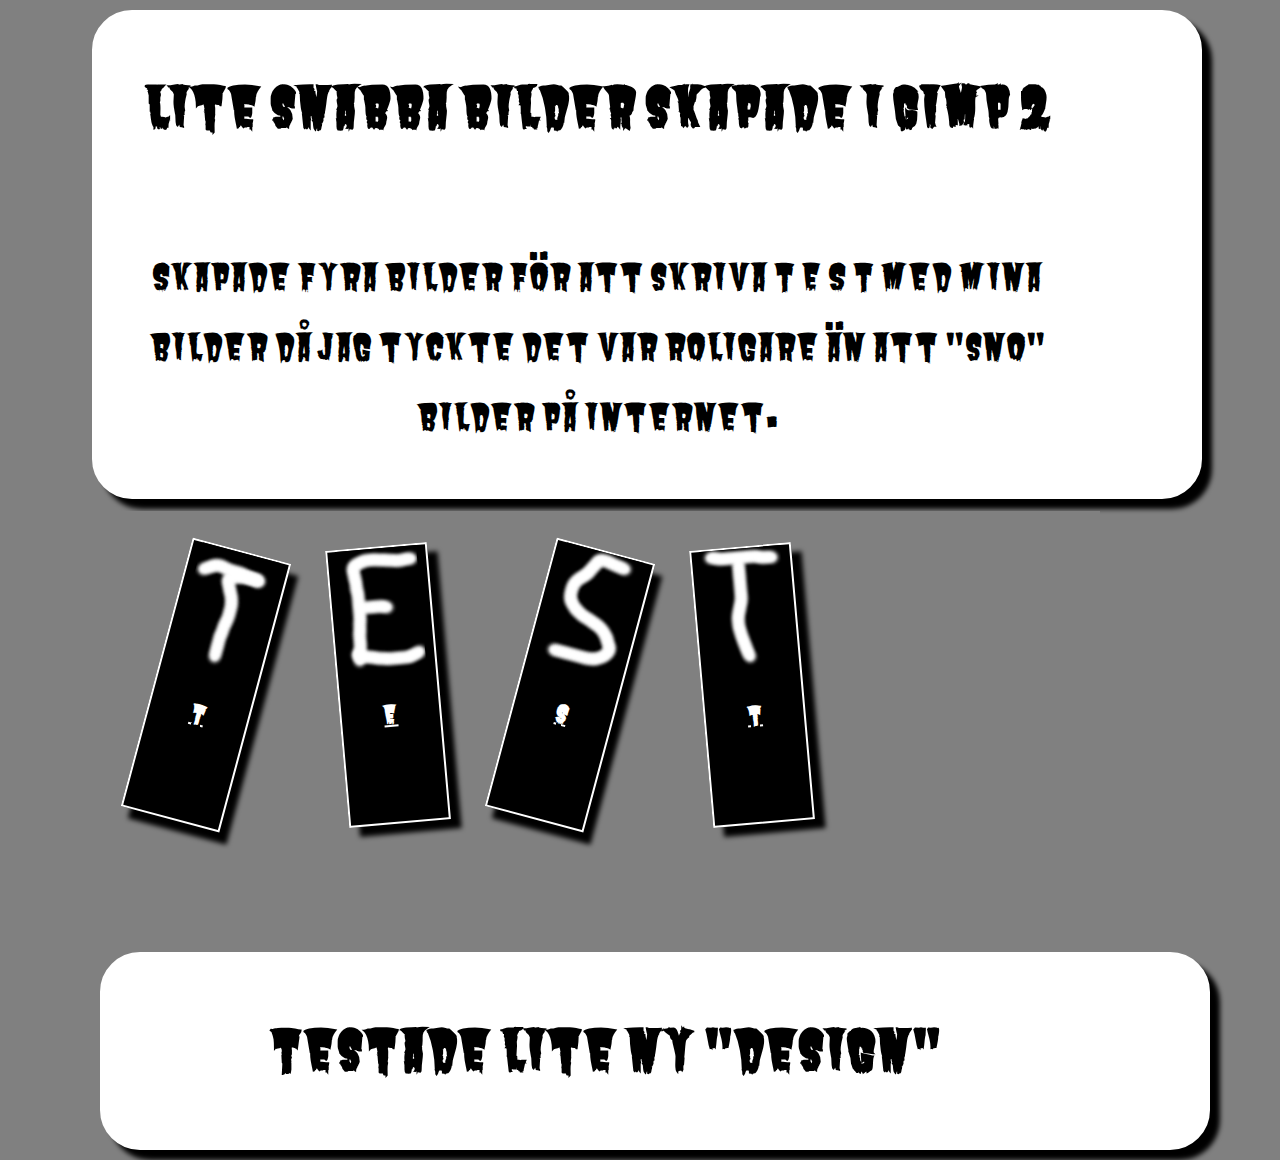
<file: gallery/index.html>
<!doctype html>
<html lang="sv">
    <head>
        <meta charset="UTF-8">
        <link href='http://fonts.googleapis.com/css?family=Butcherman' rel='stylesheet' type='text/css'>
        <link href="css/gallery.css" rel="stylesheet" type="text/css">
        <title>Mattias bildlabb</title>
    </head>
    <body>
        <div id="container">    
            <header>
                <h1>Lite snabba bilder skapade i GIMP 2</h1>
                <p>Skapade fyra bilder för att skriva T E S T med mina bilder då jag tyckte det var roligare än att "sno" bilder på internet.</p>                  
            </header>
            
            <main>
                <a href="pics/pic1.png" title="T"><img src="pics/pic1.png" alt="T"></a>
                <a href="pics/pic2.png" title="E"><img src="pics/pic2.png" alt="E"></a>
                <a href="pics/pic3.png" title="S"><img src="pics/pic3.png" alt="S"></a>
                <a href="pics/pic4.png" title="T"><img src="pics/pic4.png" alt="T"></a>
            </main>  
            <footer>
                <h1>Testade lite ny "design"</h1>
            </footer>
        </div>
    </body>
</html>
</file>
<file: gallery/css/gallery.css>
/*Used CSS3Maker to try out different styles.*/

body 
{
    font-family: 'Butcherman', cursive;   
    background-color:gray;
}
#container
{
    width:1100px;
    position:relative;
    margin:auto;    
}
header 
{
    width: 100%;
    border:5px 5px 5px 5px solid black;
    padding: rem;
    margin: 2px 2px 2px 2px;
    background-color:white;
    float: left;
    display: inline-block;
    -moz-box-shadow:10px 10px 5px #000000;
    -webkit-box-shadow:10px 10px 5px #000000;
    box-shadow:10px 10px 5px #000000;
    border:solid 5px white;
    -moz-border-radius-topleft: 40px;
    -moz-border-radius-topright:40px;
    -moz-border-radius-bottomleft:40px;
    -moz-border-radius-bottomright:40px;
    -webkit-border-top-left-radius:40px;
    -webkit-border-top-right-radius:40px;
    -webkit-border-bottom-left-radius:40px;
    -webkit-border-bottom-right-radius:40px;
    border-top-left-radius:40px;
    border-top-right-radius:40px;
    border-bottom-left-radius:40px;
    border-bottom-right-radius:40px;    
}
h1 
{
    width: 90%;
    display: inline-block;
    font-family: 'Butcherman', cursive;
    font-size: 54px;
    padding: 5px 5px 5px 5px;
    text-align:center;
    clear:both;    
}
p
{
    width: 90%;
    display: inline-block;
    font-family: 'Butcherman', cursive;
    font-size: 36px;
    text-align:center;
    padding: 5px 5px 5px 5px;
    clear:both;
}
main 
{
    width: 90%;
    padding: 5px;
    margin: 10px 10px 10px 10px;
    background-color:gray;
    border:5px 5px 5px 5px solid black;
    display: inline-block;
    align-items:baseline;
    height:400px;    
}
footer 
{
    min-width: 100%;
    float: left;
    clear: both;
}
a 
{
    color:white;
    text-decoration: underline;
    font-weight: bold;
    font-size: 24px;
    text-align:center;
    position:relative;
    
}
/*Used www.css3maker.com to get values and an easier preview before implementing the code in to my own css file*/
main a 
{
    float:left;
    display:block;
    z-index: 1; 
    -moz-transform: rotate(7deg);
    -webkit-transform: rotate(7deg);
    -o-transform: rotate(7deg);
    transform: rotate(7deg);
    -webkit-box-shadow:10px 10px 5px #000000;
    -moz-box-shadow:10px 10px 5px #000000;
    box-shadow:10px 10px 5px #000000;  
    border: 2px solid white;
    text-align:center;  
    margin:30px 30px 50px 50px;
    background-color:black;
   
}
main a:after 
{
    width: 80px;
    height: 120px;
    content: attr(title);
    padding: 4px 4px 4px 4px;
    margin: 5px 5px 5px 5px;
    text-align: center;
    display: block;    
} 
main a:nth-child(even) 
{     
    -moz-transform: rotate(-5deg);
    -webkit-transform: rotate(-5deg);
    -o-transform: rotate(-5deg);
    transform: rotate(-5deg);

}
main a:nth-child(odd) 
{     
    -moz-transform: rotate(15deg);
    -webkit-transform: rotate(5deg);
    -o-transform: rotate(15deg);
    transform: rotate(15deg);

}
main a:hover 
{
    position:relative;
    z-index: 2;
    -moz-transform: rotate(0deg);
    -webkit-transform: rotate(0deg);
    -o-transform: rotate(0deg);
    transform: rotate(0deg);    
    -moz-transform:scale(2) ;
    -webkit-transform:scale(2); 
    -o-transform:scale(2) ;
    transition:scale(2) ;
    -webkit-transition-duration:1.1s;  
    
    
}
main a:focus 
{
    position: relative;
    z-index: 2;
    -moz-transform: rotate(0deg);
    -webkit-transform: rotate(0deg);
    -o-transform: rotate(0deg);
    transform: rotate(0deg);    
    -moz-transform:scale(2);
    -webkit-transform:scale(2); ;
    -o-transform:scale(2);
    transform:scale(2) ;
    -webkit-transition-duration:1.1s;    
}
footer
{
    position:relative;
    background-color:white;
    margin: 10px 10px 10px 10px;
    -moz-box-shadow:10px 10px 5px #000000;
    -webkit-box-shadow:10px 10px 5px #000000;
    box-shadow:10px 10px 5px #000000;
    border:solid 5px white;
    -moz-border-radius-topleft: 40px;
    -moz-border-radius-topright:40px;
    -moz-border-radius-bottomleft:40px;
    -moz-border-radius-bottomright:40px;
    -webkit-border-top-left-radius:40px;
    -webkit-border-top-right-radius:40px;
    -webkit-border-bottom-left-radius:40px;
    -webkit-border-bottom-right-radius:40px;
    border-top-left-radius:40px;
    border-top-right-radius:40px;
    border-bottom-left-radius:40px;
    border-bottom-right-radius:40px; 
}
</file>
